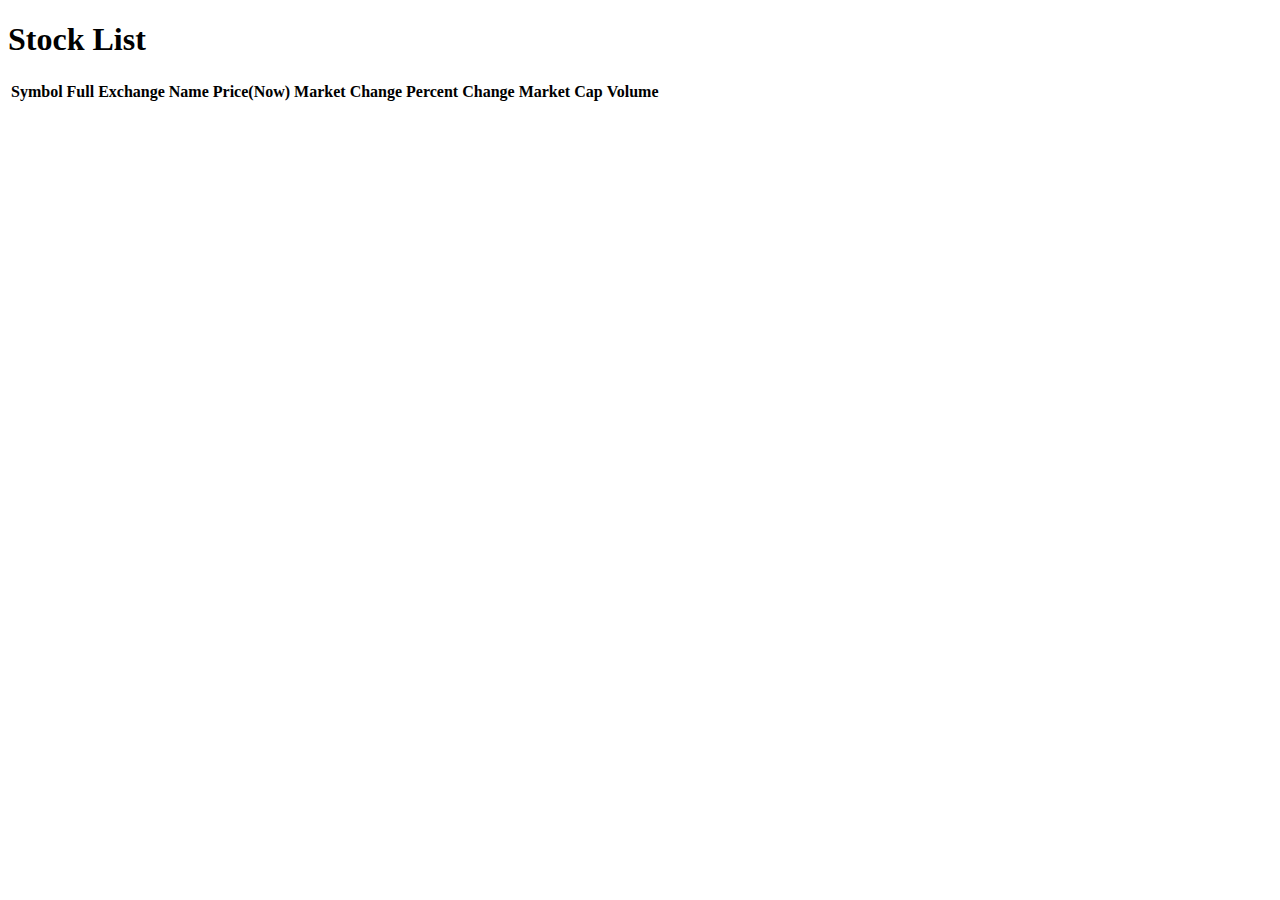
<file: frontend/src/main/resources/templates/frontpage.html>
<!DOCTYPE html>
<html xmlns:th="http://www.thymeleaf.org"> 

<head>
  <title>Hong Kong Stock Data</title>
  <link rel="stylesheet" type="text/css" th:href="@{/css/frontpage.css}">
</head>
<body>
  <h1>Stock List</h1>
  <div id="datetime"></div>
  <table class="test-table">
    <thead>
      <tr>
        <th>Symbol</th>
        <th>Full Exchange Name</th>
        <th>Price(Now)</th>
        <th>Market Change</th>
        <th>Percent Change</th>
        <th>Market Cap</th>
        <th>Volume</th>
      </tr>
    </thead>
    <tbody>
      <tr th:each="stock : ${stocks}">
        <td>
          <a th:href="@{/realtime(symbol=${stock.symbol})}" th:text="${stock.symbol}"></a>
        </td>
        <td th:text="${stock.longName}"></td>
        <td th:text="${#numbers.formatDecimal(stock.regularMarketPrice, 0, 2)}"></td>
        <td th:text="${stock.regularMarketChange >= 0 ? '$' + #numbers.formatDecimal(stock.regularMarketChange, 1, 2) : '-$' + #numbers.formatDecimal(-stock.regularMarketChange, 1, 2)}"
            th:style="${stock.regularMarketChange >= 0 ? 'color:green' : 'color:red'}"></td>
        <td th:text="${#numbers.formatDecimal(stock.regularMarketChangePercent, 1, 2) + '%'}"
            th:style="${stock.regularMarketChange >= 0 ? 'color:green' : 'color:red'}"></td>
        <td th:text="${stock.marketCap}"></td>
        <td th:text="${stock.regularMarketVolume}"></td>
      </tr>
    </tbody>
  </table>
  <script th:src="@{/js/frontpage.js}"></script>
</body>
</html>
</file>
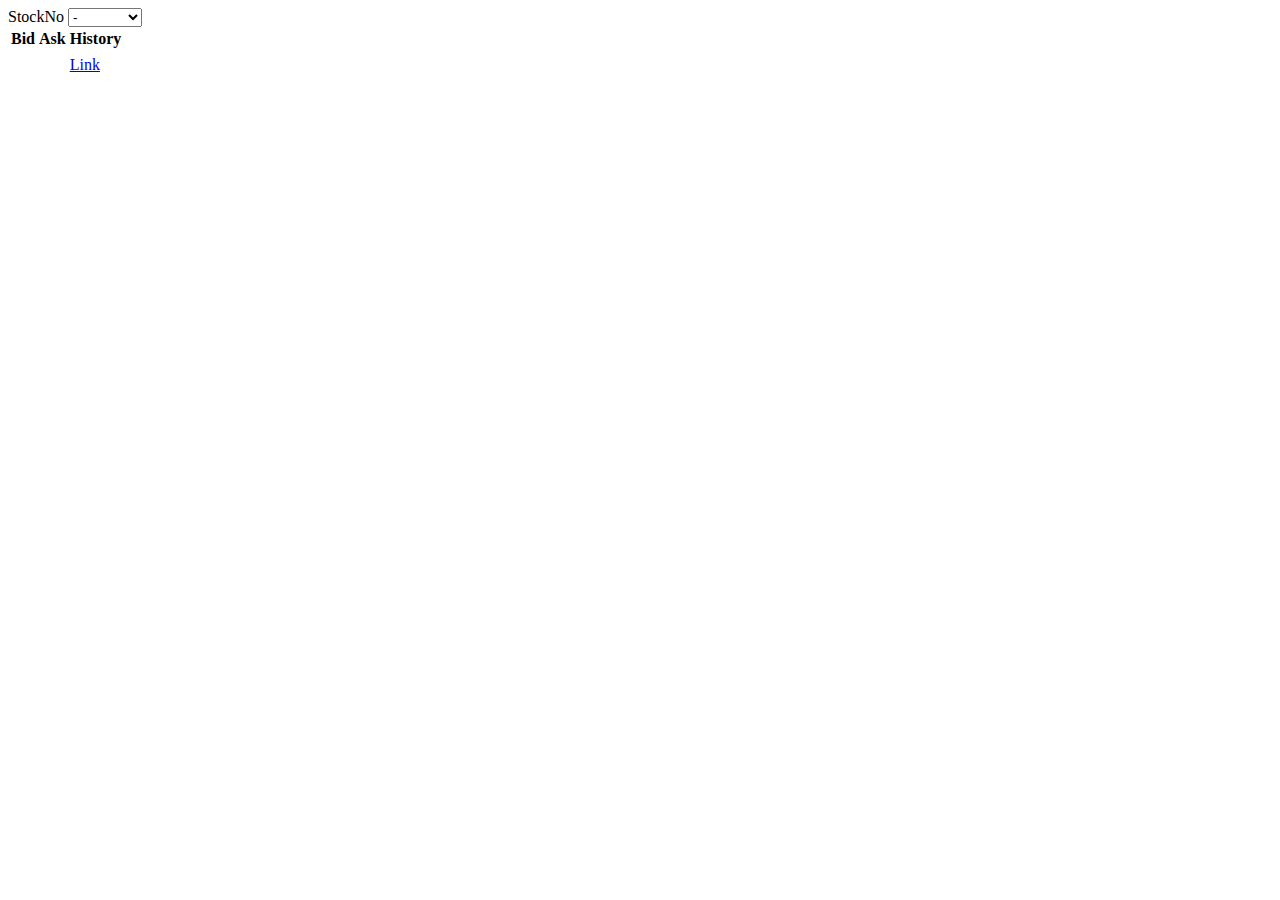
<file: frontend/src/main/resources/templates/realtime.html>
<!DOCTYPE html>
<html xmlns:th="http://www.thymeleaf.org">

<head>
  <title>Real Time Stock Data</title>
  <link rel="stylesheet" type="text/css" th:href="@{/css/realtime.css}">
  <script src="https://code.highcharts.com/highcharts.js"></script>
  <script src="https://code.highcharts.com/modules/stock.js"></script>
  <script src="https://code.highcharts.com/modules/series-label.js"></script>
  <script src="https://code.highcharts.com/modules/exporting.js"></script>
  <script src="https://code.highcharts.com/modules/export-data.js"></script>
  <script src="https://code.highcharts.com/modules/accessibility.js"></script>
</head>
<body>
  <div class="dropdown-container">
    <label for="stock-select">StockNo</label>
    <select id="stock-select" class="dropdown" onchange="updateData()">
      <option value="-">-</option>
      <option value="0005.HK">0005.HK</option>
      <option value="0011.HK">0011.HK</option>
      <option value="0066.HK">0066.HK</option>
      <option value="0388.HK">0388.HK</option>
      <option value="0700.HK">0700.HK</option>
      <option value="0823.HK">0823.HK</option>
      <option value="0941.HK">0941.HK</option>
      <option value="1810.HK">1810.HK</option>
      <option value="3690.HK">3690.HK</option>
      <option value="9988.HK">9988.HK</option>
    </select>
  </div>

  <table id="bid-ask-table" class="bid-ask-table">
    <thead>
      <tr>
        <th>Bid</th>
        <th>Ask</th>
        <th>History</th>
      </tr>
    </thead>
    <tbody>
      <tr>
        <tr th:each="data : ${bidasks}"></tr>
        <td class="bid"></td>
        <td class="ask"></td>
        <td class="Link"><a href="#" target="_blank">Link</a></td>
      </tr>
    </tbody>
  </table>

  <div id="stockChart" style="width: 700px; height: 600px;"></div>
  <script th:src="@{/js/realtime.js}"></script>
</body>

</html>
</file>
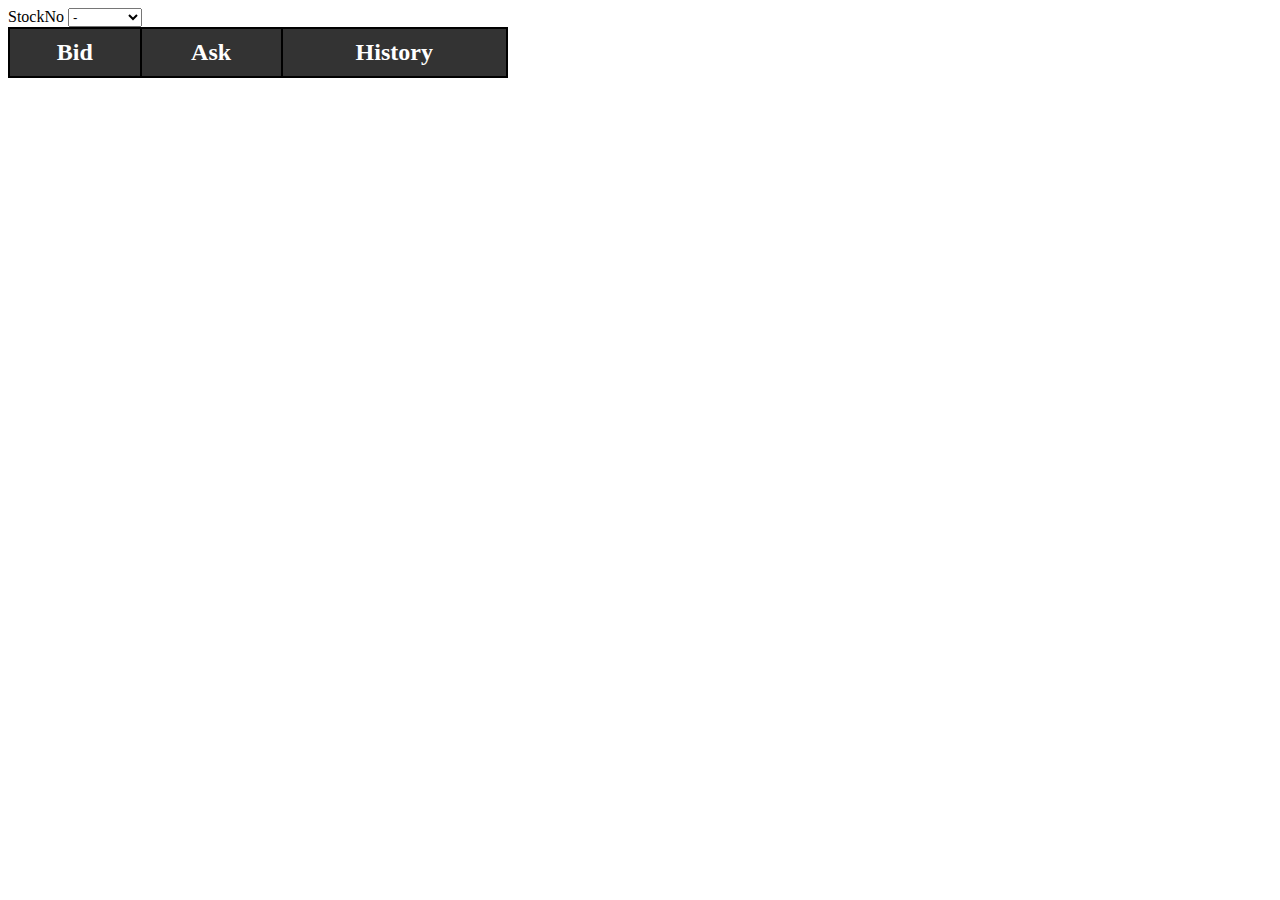
<file: frontend/src/main/resources/templates/realtimebackup.html>
<!DOCTYPE html>
<html xmlns:th="http://www.thymeleaf.org">

<head>
  <title>Real Time Stock Data</title>
  <style>
    .bid-ask-table {
      width: 500px;
      height: 100px;
      border-collapse: collapse;
      font-size: 24px;
      font-weight: bold;
    }

    .bid-ask-table th,
    .bid-ask-table td {
      padding: 10px;
      border: 2px solid #000;
      text-align: center;
    }

    .bid-ask-table th {
      background-color: #333;
      color: #fff;
    }

    .bid-ask-table .bid {
      color: blue;
    }

    .bid-ask-table .ask {
      color: red;
    }

    .setting-table {
      width: 100%;
      border-collapse: collapse;
      font-size: 16px;
    }

    .setting-table th,
    .setting-table td {
      padding: 5px;
      border: 1px solid #001e45;
      text-align: center;
    }

    .setting-table th {
      background-color: #ffffff;
      color: #000000;
    }
  </style>
</head>

<body>
  <div class="dropdown-container">
    <label for="stock-select">StockNo</label>
    <select id="stock-select" class="dropdown" onchange="redirect()">
      <option value="-">-</option>
      <option value="0005.HK">0005.HK</option>
      <option value="0011.HK">0011.HK</option>
      <option value="0066.HK">0066.HK</option>
      <option value="0388.HK">0388.HK</option>
      <option value="0700.HK">0700.HK</option>
      <option value="0823.HK">0823.HK</option>
      <option value="0941.HK">0941.HK</option>
      <option value="1810.HK">1810.HK</option>
      <option value="3690.HK">3690.HK</option>
      <option value="9988.HK">9988.HK</option>
    </select>
  </div>

  <table id="bid-ask-table" class="bid-ask-table">
    <thead>
      <tr>
        <th>Bid</th>
        <th>Ask</th>
        <th>History</th>
      </tr>
    </thead>
    <tbody id="bid-ask-body">
      <!-- Data will be inserted here by JavaScript -->
    </tbody>
  </table>

  <div id="stockChart" style="width: 700px; height: 600px;"></div>

  <script type="text/javascript">
    function redirect() {
      const symbol = document.getElementById('stock-select').value;
      if (symbol !== '-') {
        window.location.href = `/realtime?symbol=${symbol}`;
      }
    }

    function updateData() {
      const urlParams = new URLSearchParams(window.location.search);
      const symbol = urlParams.get('symbol');

      if (symbol && symbol !== '-') {
        fetchBidAskData(symbol).then(data => {
          const tbody = document.getElementById('bid-ask-body');
          tbody.innerHTML = ''; // Clear existing data

          data.forEach(item => {
            const row = document.createElement('tr');

            const bidCell = document.createElement('td');
            bidCell.classList.add('bid');
            bidCell.textContent = item.bid;
            row.appendChild(bidCell);

            const askCell = document.createElement('td');
            askCell.classList.add('ask');
            askCell.textContent = item.ask;
            row.appendChild(askCell);

            const historyCell = document.createElement('td');
            historyCell.classList.add('Link');
            const link = document.createElement('a');
            link.href = `/history?symbol=${symbol}`;
            link.target = '_blank';
            link.textContent = 'Link';
            historyCell.appendChild(link);
            row.appendChild(historyCell);

            tbody.appendChild(row);
          });
        });
      }
    }

    function fetchBidAskData(symbol) {
      return fetch(`/realtime?symbol=${symbol}`)
        .then(response => response.json());
    }

    document.addEventListener('DOMContentLoaded', function () {
      const urlParams = new URLSearchParams(window.location.search);
      const symbol = urlParams.get('symbol');

      if (symbol) {
        document.getElementById('stock-select').value = symbol;
        updateData();
      }
    });
  </script>
</body>

</html>
</file>
